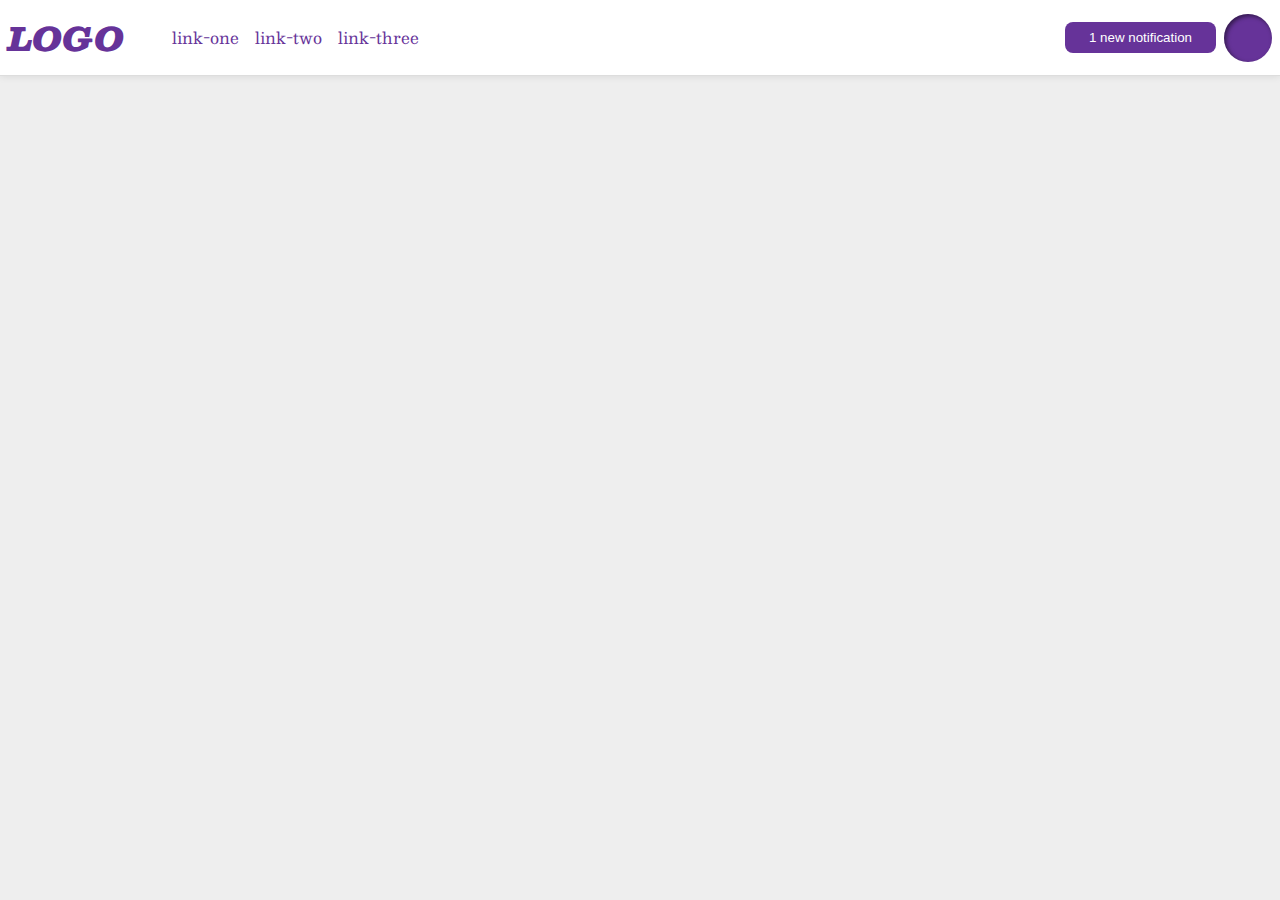
<file: foundations/flex/03-flex-header-2/index.html>
<!DOCTYPE html>
<html lang="en">
  <head>
    <meta charset="UTF-8">
    <meta http-equiv="X-UA-Compatible" content="IE=edge">
    <meta name="viewport" content="width=device-width, initial-scale=1.0">
    <title>Flex Header 2</title>
    <link rel="stylesheet" href="style.css">
  </head>
  <body>
    <div class="header">
      <div class="left">
        <div class="logo">
          LOGO
        </div>
        <ul class="links">
          <li><a href="https://google.com">link-one</a></li>
          <li><a href="https://google.com">link-two</a></li>
          <li><a href="https://google.com">link-three</a></li>
        </ul>
      </div>
      <div class="right">
        <button class="notifications">
          1 new notification
        </button>
        <div class="profile-image"></div>
      </div>
    </div>
  </body>
</html>
</file>
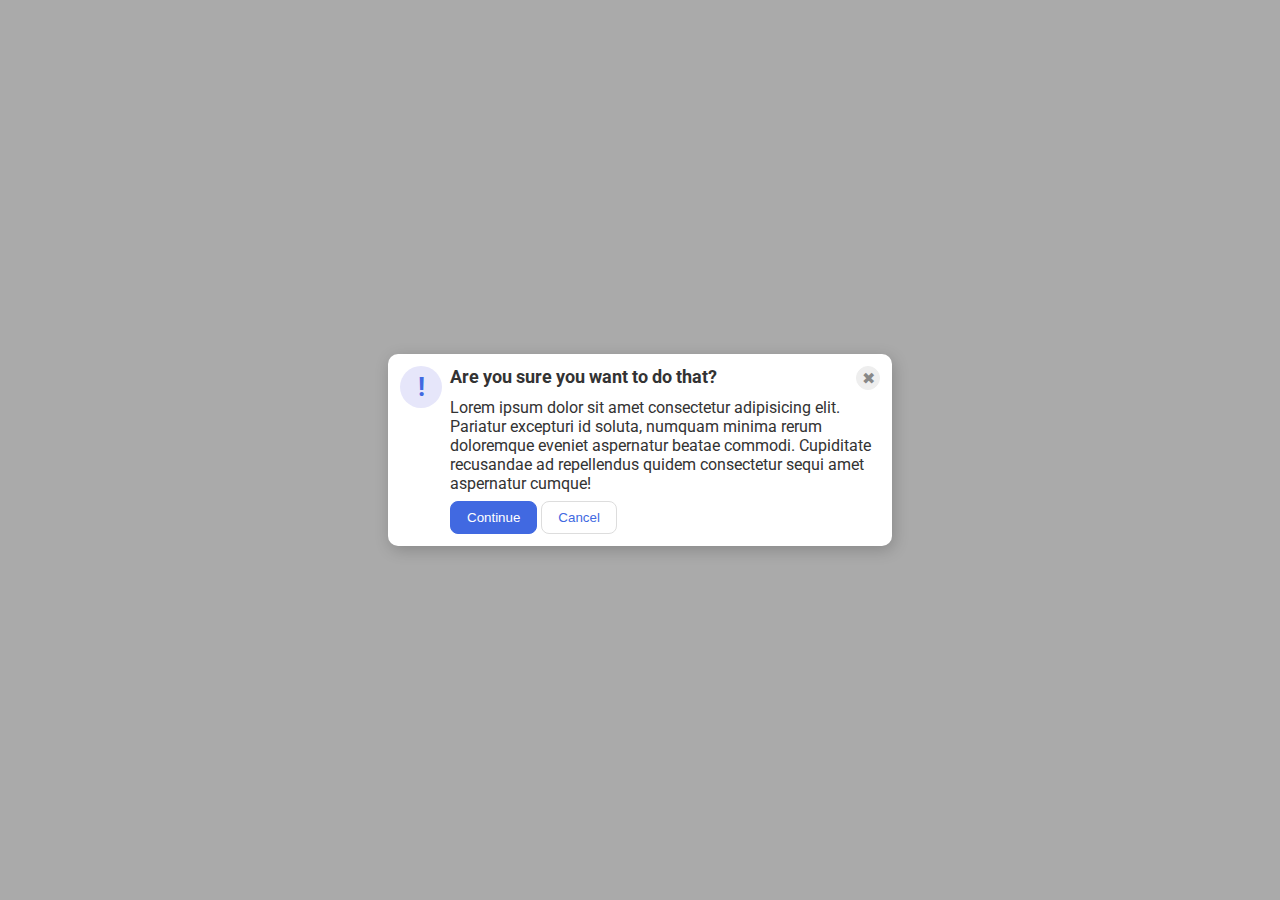
<file: foundations/flex/05-flex-modal/index.html>
<!DOCTYPE html>
<html lang="en">
  <head>
    <meta charset="UTF-8">
    <meta http-equiv="X-UA-Compatible" content="IE=edge">
    <meta name="viewport" content="width=device-width, initial-scale=1.0">
    <link rel="stylesheet" href="style.css">
    <title>Modal</title>
  </head>
  <body>
    <div class="modal">
      <div class="icon-column">
        <div class="icon">!</div>
      </div>
      <div class="info">
        <div class="title-row">
          <div class="header">Are you sure you want to do that?</div>
          <button class="close-button">✖</button>
        </div> 
        <div class="text">Lorem ipsum dolor sit amet consectetur adipisicing elit. Pariatur excepturi id soluta, numquam minima rerum doloremque eveniet aspernatur beatae commodi. Cupiditate recusandae ad repellendus quidem consectetur sequi amet aspernatur cumque!</div>
        <button class="continue">Continue</button>
        <button class="cancel">Cancel</button>
      </div> 
    </div>
  </body>
</html>
</file>
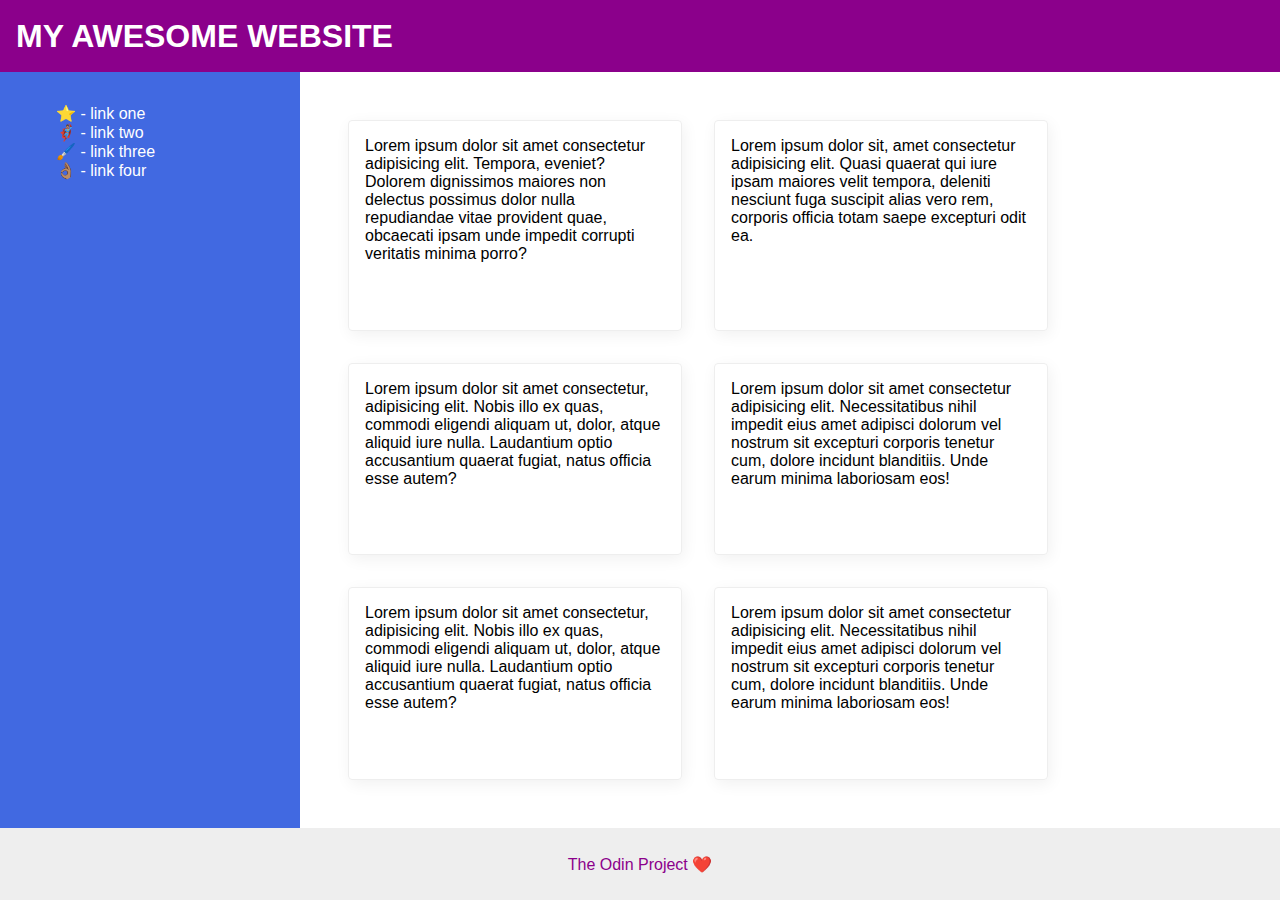
<file: foundations/flex/07-flex-layout-2/index.html>
<!DOCTYPE html>
<html lang="en">
  <head>
    <meta charset="UTF-8">
    <meta http-equiv="X-UA-Compatible" content="IE=edge">
    <meta name="viewport" content="width=device-width, initial-scale=1.0">
    <title>The Holy Grail</title>
    <link rel="stylesheet" href="style.css">
  </head>
  <body>
    <div class="header">
      MY AWESOME WEBSITE
    </div>
    <div class="content">
      <div class="sidebar">
        <ul>
          <li><a href="#">⭐ - link one</a></li>
          <li><a href="#">🦸🏽‍♂️ - link two</a></li>
          <li><a href="#">🖌️ - link three</a></li>
          <li><a href="#">👌🏽 - link four</a></li>
        </ul>
      </div>
      <div class="container">
        <div class="card">Lorem ipsum dolor sit amet consectetur adipisicing elit. Tempora, eveniet? Dolorem dignissimos maiores non delectus possimus dolor nulla repudiandae vitae provident quae, obcaecati ipsam unde impedit corrupti veritatis minima porro?</div>
        <div class="card">Lorem ipsum dolor sit, amet consectetur adipisicing elit. Quasi quaerat qui iure ipsam maiores velit tempora, deleniti nesciunt fuga suscipit alias vero rem, corporis officia totam saepe excepturi odit ea.</div>
        <div class="card">Lorem ipsum dolor sit amet consectetur, adipisicing elit. Nobis illo ex quas, commodi eligendi aliquam ut, dolor, atque aliquid iure nulla. Laudantium optio accusantium quaerat fugiat, natus officia esse autem?</div>
        <div class="card">Lorem ipsum dolor sit amet consectetur adipisicing elit. Necessitatibus nihil impedit eius amet adipisci dolorum vel nostrum sit excepturi corporis tenetur cum, dolore incidunt blanditiis. Unde earum minima laboriosam eos!</div>
        <div class="card">Lorem ipsum dolor sit amet consectetur, adipisicing elit. Nobis illo ex quas, commodi eligendi aliquam ut, dolor, atque aliquid iure nulla. Laudantium optio accusantium quaerat fugiat, natus officia esse autem?</div>
        <div class="card">Lorem ipsum dolor sit amet consectetur adipisicing elit. Necessitatibus nihil impedit eius amet adipisci dolorum vel nostrum sit excepturi corporis tenetur cum, dolore incidunt blanditiis. Unde earum minima laboriosam eos!</div>
      </div>
    </div>
    <div class="footer">
      The Odin Project ❤️
    </div>
  </body>
</html>
</file>
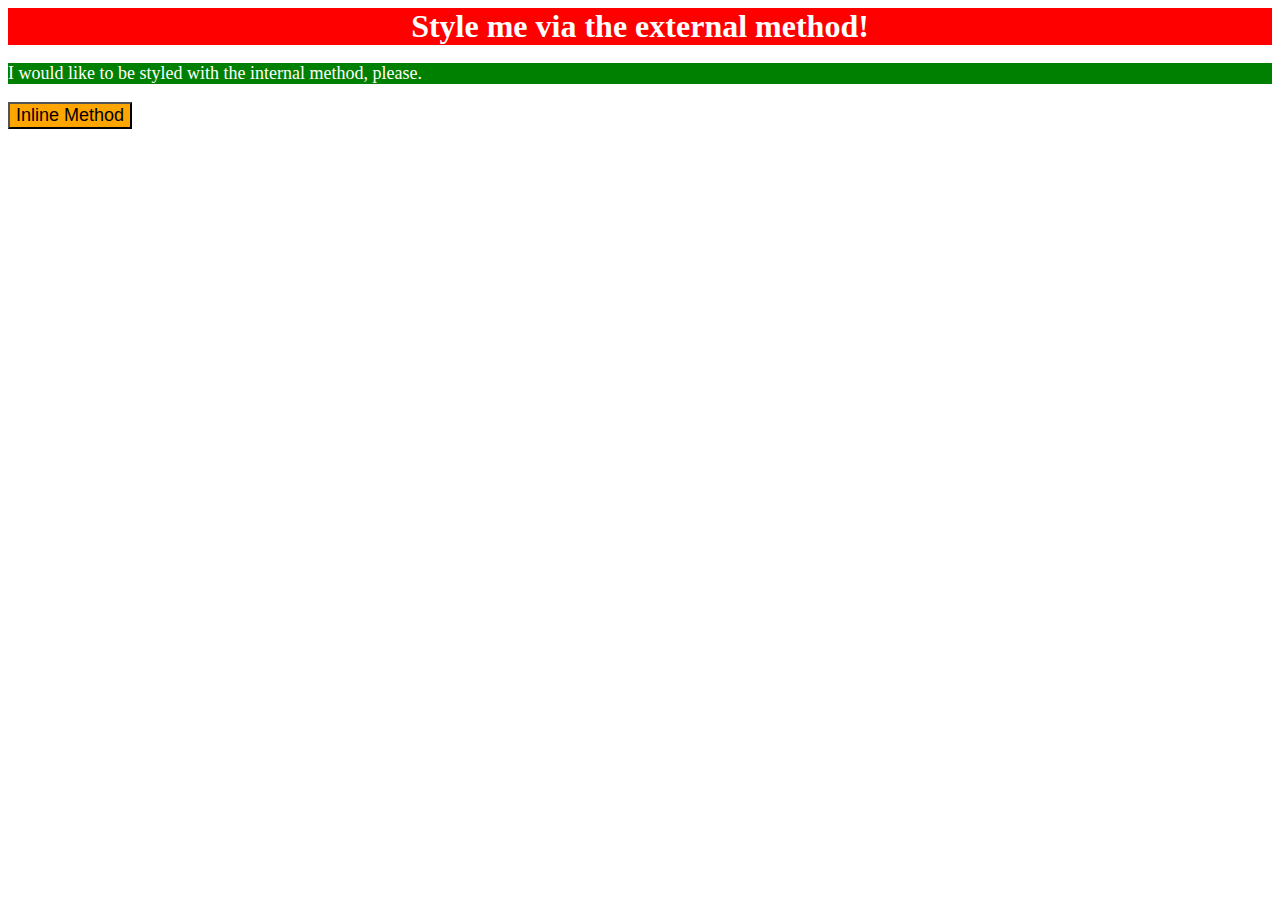
<file: foundations/intro-to-css/01-css-methods/index.html>
<!DOCTYPE html>
<html lang="en">
  <head>
    <meta charset="UTF-8">
    <meta http-equiv="X-UA-Compatible" content="IE=edge">
    <meta name="viewport" content="width=device-width, initial-scale=1.0">
    <link rel="stylesheet" href="style.css">
    <title>Methods for Adding CSS</title>
    <style>
      p {
        background-color: green;
        color: white;
        font-size: 18px;
      }
    </style>
  </head>
  <body>
    <div>Style me via the external method!</div>
    <p>I would like to be styled with the internal method, please.</p>
    <button style="background-color: orange; font-size: 18px;">Inline Method</button>
  </body>
</html>
</file>
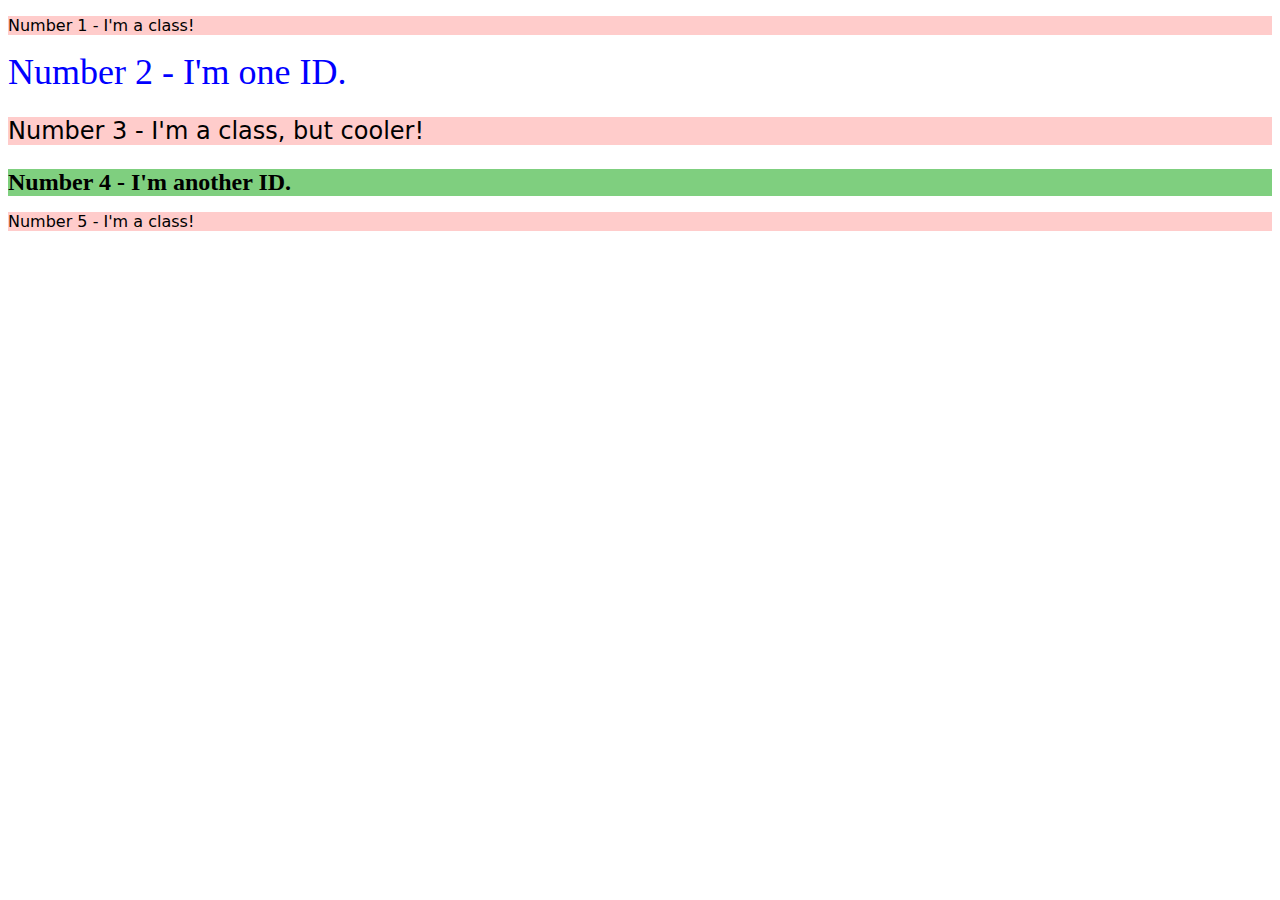
<file: foundations/intro-to-css/02-class-id-selectors/index.html>
<!DOCTYPE html>
<html lang="en">
  <head>
    <meta charset="UTF-8">
    <meta http-equiv="X-UA-Compatible" content="IE=edge">
    <meta name="viewport" content="width=device-width, initial-scale=1.0">
    <title>Class and ID Selectors</title>
    <link rel="stylesheet" href="style.css">
  </head>
  <body>
    <p class="odd">Number 1 - I'm a class!</p>
    <div class="second">Number 2 - I'm one ID.</div>
    <p class="odd third">Number 3 - I'm a class, but cooler!</p>
    <div class="fourth">Number 4 - I'm another ID.</div>
    <p class="odd">Number 5 - I'm a class!</p>
  </body>
</html>
</file>
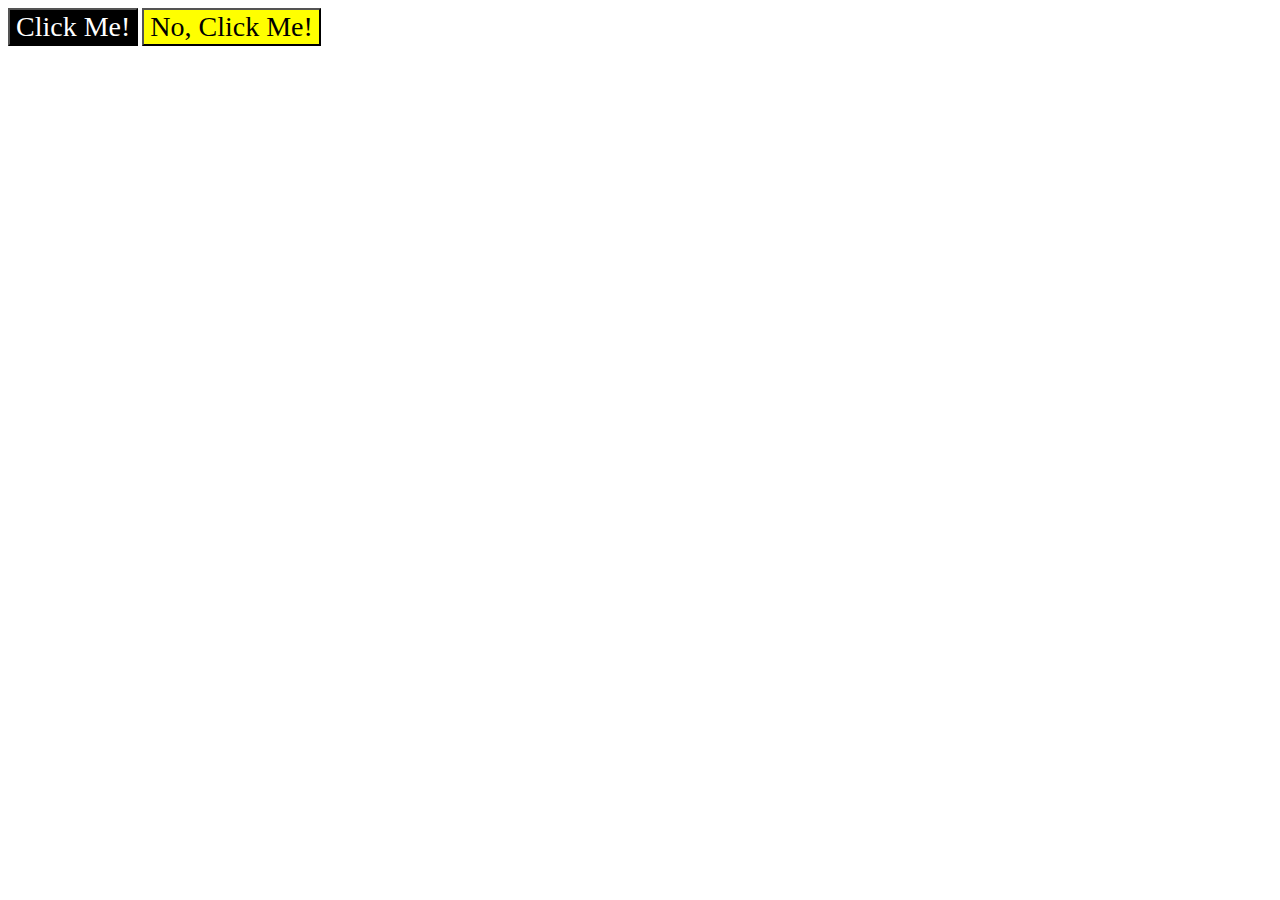
<file: foundations/intro-to-css/03-grouping-selectors/index.html>
<!DOCTYPE html>
<html lang="en">
  <head>
    <meta charset="UTF-8">
    <meta http-equiv="X-UA-Compatible" content="IE=edge">
    <meta name="viewport" content="width=device-width, initial-scale=1.0">
    <title>Grouping Selectors</title>
    <link rel="stylesheet" href="style.css">
  </head>
  <body>
    <button class="black-background">Click Me!</button>
    <button class="yellow-background">No, Click Me!</button>
  </body>
</html>
</file>
<file: foundations/flex/03-flex-header-2/style.css>
/* this is some magical font-importing.  
you'll learn about it later. */
@import url('https://fonts.googleapis.com/css2?family=Besley:ital,wght@0,400;1,900&display=swap');

body {
  margin: 0;
  background: #eee;
  font-family: Besley, serif;
}

.header {
  background: white;
  border-bottom: 1px solid #ddd;
  box-shadow: 0 0 8px rgba(0,0,0,.1);
  display: flex;
  justify-content: space-between;
  padding: 8px;
}

.profile-image {
  background: rebeccapurple;
  box-shadow: inset 2px 2px 4px rgba(0,0,0,.5);
  border-radius: 50%;
  width: 48px;
  height: 48px;
}

.logo {
  color: rebeccapurple;
  font-size: 32px;
  font-weight: 900;
  font-style: italic;
}

.left, .right{
  display: flex;
  align-items: center;
  gap: 8px;
}

button {
  border: none;
  border-radius: 8px;
  background: rebeccapurple;
  color: white;
  padding: 8px 24px;
}

a {
  /* this removes the line under our links */
  text-decoration: none;
  color: rebeccapurple;
}

ul {
  list-style-type: none;
  display: flex;
  justify-content: center;
  align-items: center;
  gap: 16px;
}
</file>
<file: foundations/flex/05-flex-modal/style.css>
@import url('https://fonts.googleapis.com/css2?family=Roboto:wght@400;700&display=swap');

html, body {
  height: 100%;
}

body {
  font-family: Roboto, sans-serif;
  margin: 0;
  background: #aaa;
  color: #333;
  /* I'll give you this one for free lol */
  display: flex;
  align-items: center;
  justify-content: center;
}

.text {
  margin-top: 8px;
  margin-bottom: 8px;
}

.modal {
  background: white;
  width: 480px;
  border-radius: 10px;
  box-shadow: 2px 4px 16px rgba(0,0,0,.2);
  display: flex;
  flex-direction: row;
  padding: 12px;
  gap: 8px;
}

.icon {
  color: royalblue;
  font-size: 26px;
  font-weight: 700;
  background: lavender;
  width: 42px;
  height: 42px;
  border-radius: 50%;
  display: flex;
  align-items: center;
  justify-content: center;
}

.icon-column {
  align-self: left;
}

.title-row {
  display: flex;
  flex-direction: row;
  justify-content: space-between;
}

.header {
  font-weight: bold;
  font-size: 18px;
}

.close-button {
  background: #eee;
  border-radius: 50%;
  color: #888;
  font-weight: 400;
  font-size: 16px;
  height: 24px;
  width: 24px;
  display: flex;
  align-items: center;
  align-self: flex-end;
  justify-content: center;
  border: 1px solid #eee;
  padding: 0;
}

button {
  cursor: pointer;
  padding: 8px 16px;
  border-radius: 8px;
}

button.continue {
  background: royalblue;
  border: 1px solid royalblue;
  color: white;
}

button.cancel {
  background: white;
  border: 1px solid #ddd;
  color: royalblue;
}
</file>
<file: foundations/flex/07-flex-layout-2/style.css>
body {
  font-family: -apple-system, BlinkMacSystemFont, 'Segoe UI', Roboto, Oxygen, Ubuntu, Cantarell, 'Open Sans', 'Helvetica Neue', sans-serif;
  margin: 0;
  display: flex;
  flex-direction: column;
  min-height: 100vh;
}

a {
  text-decoration: none;
  color: white;
}

ul {
  list-style-type: none;
}

.header {
  height: 72px;
  background: darkmagenta;
  color: white;
  display: flex;
  align-items: center;
  padding: 0 16px;
  font-size: 32px;
  font-weight: 900;
}

.content {
  flex: 1;
  display: flex;
}

.footer {
  height: 72px;
  background: #eee;
  color: darkmagenta;
  display: flex;
  justify-content: center;
  align-items: center;
}

.sidebar {
  flex-shrink: 0;
  padding: 16px;
  width: 300px;
  background: royalblue;
  box-sizing: border-box;
}

.container {
  padding: 48px;
  display: flex;
  flex-wrap: wrap;
  gap: 32px;
}

.card {
  border: 1px solid #eee;
  box-shadow: 2px 4px 16px rgba(0,0,0,.06);
  border-radius: 4px;
  padding: 16px;
  width: 300px;
}
</file>
<file: foundations/intro-to-css/01-css-methods/style.css>
div {
    background-color: red;
    color: white;
    font-size: 32px;
    text-align: center;
    font-weight: bold;
}
</file>
<file: foundations/intro-to-css/02-class-id-selectors/style.css>
.odd {
    background-color: rgb(255, 204, 203);
    font-family: "Verdana", "DejaVu Sans", sans-serif;
}

.second{
    color: rgb(0, 0, 255);
    font-size: 36px;
}

.third {
    font-size: 24px;
}

.fourth {
    background-color: rgb(127, 207, 127);
    font-size: 24px;
    font-weight: bold;
}
</file>
<file: foundations/intro-to-css/03-grouping-selectors/style.css>
.black-background {
    background-color: black;
    color: white;
}

.yellow-background{
    background-color: yellow;
}

button {
    font-size: 28px;
    font-family: "Helvetixa", "Times New Roman", sans-serif;
}
</file>
